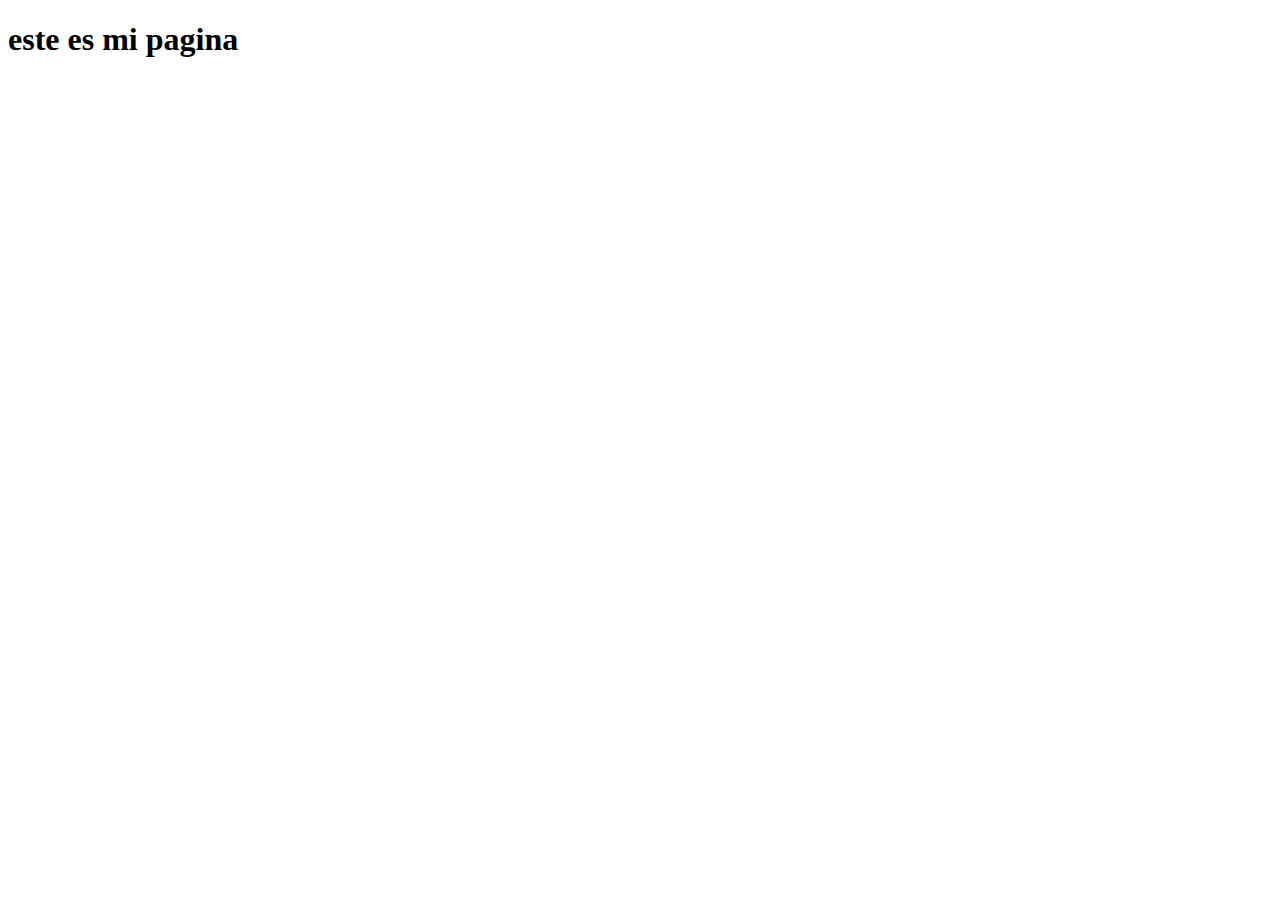
<file: nicolle.html>
<!DOCTYPE html>
<html lang="en">
<head>
  <meta charset="UTF-8">
  <meta name="viewport" content="width=device-width, initial-scale=1.0">
  <title>mi pagina</title>
</head>
<body>
  <h1>este es mi pagina</h1>
</body>
</html>
</file>
